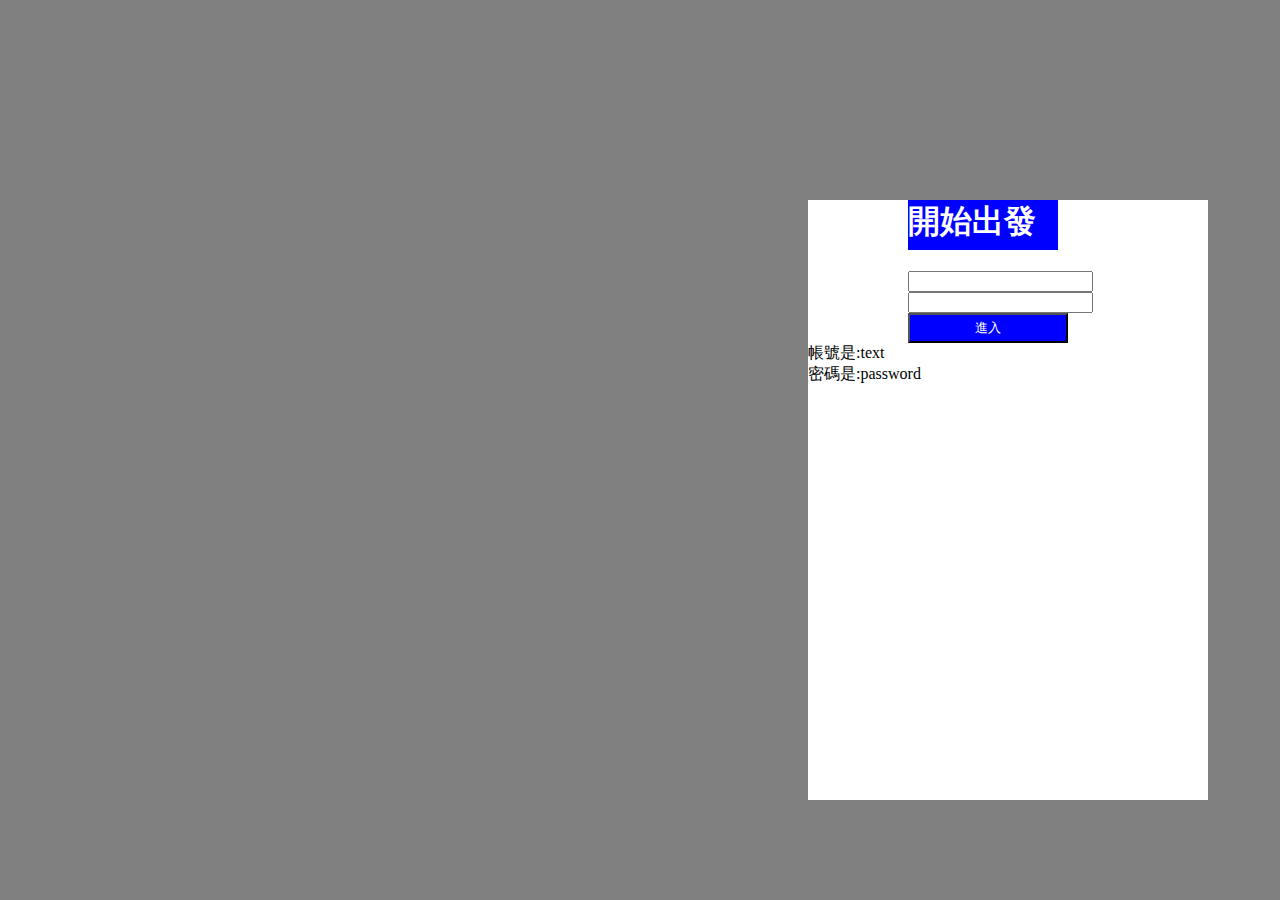
<file: index.html>
<!DOCTYPE html>
<html lang="en">
<head>
    <meta charset="UTF-8">
    <meta http-equiv="X-UA-Compatible" content="IE=edge">
    <meta name="viewport" content="width=device-width, initial-scale=1.0">
    <link rel ='stylesheet' href="css/style.css"/>
    <script src="javascript/system.js"></script>
    <title>帶你前往雲林</title>
</head>
<body bgcolor="gray"> 
    <div class="begin"> 
    <h1 class ="Go">開始出發</a></h1>
    <div><input type="test" width="500px" id="text" name=""/></div>
    <div><input type="password" width="500px" id="password"name=""/></div>
    <span><button id="button">進入</button></span>
    <div>帳號是:text</div>
    <div>密碼是:password</div>
    </div>
</body>
</html>
</file>
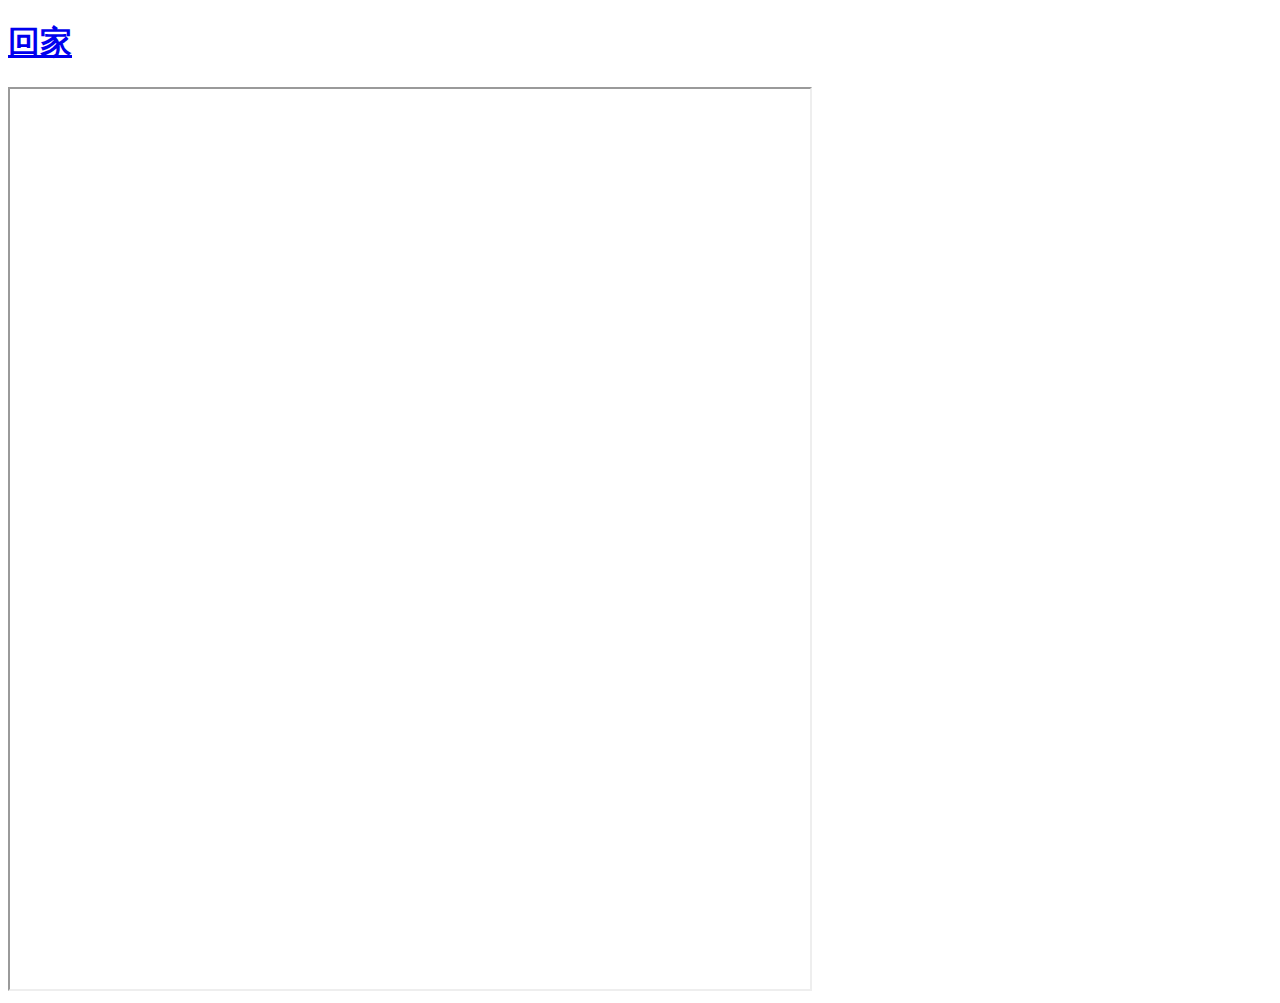
<file: html/economy.html>
<!DOCTYPE html>
<html lang="en">
<head>
    <meta charset="UTF-8">
    <meta http-equiv="X-UA-Compatible" content="IE=edge">
    <meta name="viewport" content="width=device-width, initial-scale=1.0">
    <link rel ='stylesheet' href="../css/Economy.css"/>
    <title>經濟</title>
</head>
<body>
    <h1><a href="../html/Home.html" >回家</a></h1>
    <iframe class='iframe' src="https://zh.wikipedia.org/wiki/%E9%9B%B2%E6%9E%97%E7%B8%A3#%E7%B6%93%E6%BF%9F%E7%94%A2%E6%A5%AD" style="width: 800px;"></iframe>
</body>
</html>
</file>
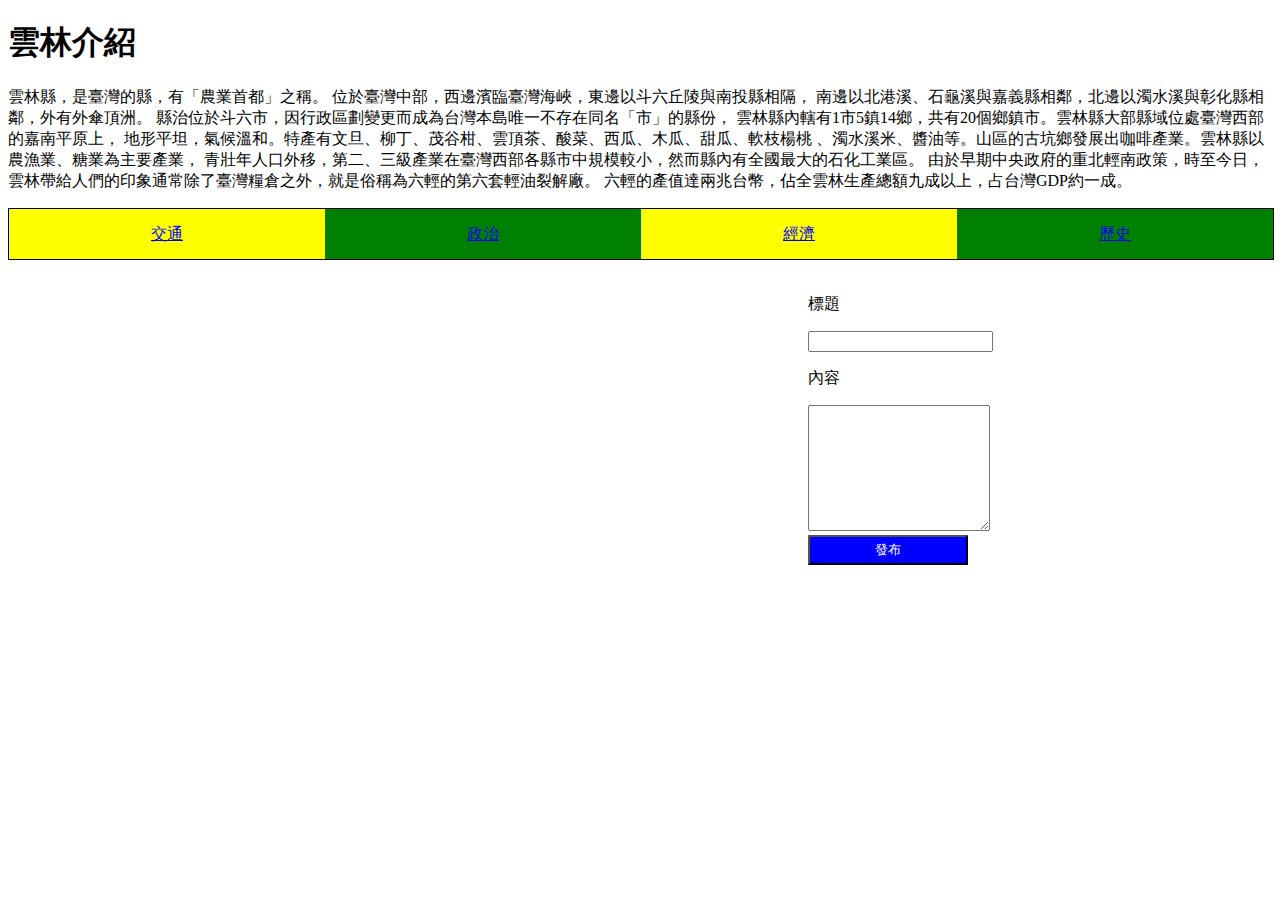
<file: html/Home.html>
<!DOCTYPE html>
<html lang="en">
<head>
    <meta charset="UTF-8">
    <meta http-equiv="X-UA-Compatible" content="IE=edge">
    <meta name="viewport" content="width=device-width, initial-scale=1.0">
    <link rel ='stylesheet' href="../css/Home.css"/>
    <title>帶你了解雲林!</title>
</head>
<body>
    <h1>雲林介紹</h1>
    <p>雲林縣，是臺灣的縣，有「農業首都」之稱。
        位於臺灣中部，西邊濱臨臺灣海峽，東邊以斗六丘陵與南投縣相隔，
        南邊以北港溪、石龜溪與嘉義縣相鄰，北邊以濁水溪與彰化縣相鄰，外有外傘頂洲。
        縣治位於斗六市，因行政區劃變更而成為台灣本島唯一不存在同名「市」的縣份，
        雲林縣內轄有1市5鎮14鄉，共有20個鄉鎮市。雲林縣大部縣域位處臺灣西部的嘉南平原上，
        地形平坦，氣候溫和。特產有文旦、柳丁、茂谷柑、雲頂茶、酸菜、西瓜、木瓜、甜瓜、軟枝楊桃
        、濁水溪米、醬油等。山區的古坑鄉發展出咖啡產業。雲林縣以農漁業、糖業為主要產業，
        青壯年人口外移，第二、三級產業在臺灣西部各縣市中規模較小，然而縣內有全國最大的石化工業區。
        由於早期中央政府的重北輕南政策，時至今日，雲林帶給人們的印象通常除了臺灣糧倉之外，就是俗稱為六輕的第六套輕油裂解廠。
        六輕的產值達兩兆台幣，佔全雲林生產總額九成以上，占台灣GDP約一成。</p>
        <div class="flex flex-row">
            <div class="box"><a href = '../html/transportation.html'>交通</a></div>
            <div class="box"><a href = '../html/politics.html' >政治</a></div>
            <div class="box"><a href = '../html/economy.html'>經濟</a></div>
            <div class="box"><a href = '../html/history.html'>歷史</a></div>
        </div>
        <br/>
        <div class="Blog">
            <p>標題</p>
            <input type="text" id="title"/> 
            <p>內容</p>
            <textarea id="content" rows="8"></textarea> 
            <div><button id="btn">發布</button></div>
            <div id="list">
            </div>
        </div>
        <script src="../javascript/Home.js"></script>
</body>
</html>
</file>
<file: css/style.css>
.begin{
    width: 400px;
    height: 600px;
    background-color: white;
    margin-top:200px;
    margin-left:800px;    
  }
  #text{
    margin-left:100px;
  }
  #password{
    margin-left:100px;
  }
  #button{
    width: 160px;
    height: 30px;
    color: white;
    background-color: blue;
    margin-left: 100px;
  }
  .Go{
    margin-left:100px;
    width: 150px;
    height: 50px;
    background-color: blue;
    color: white;
  }
</file>
<file: css/Economy.css>
.iframe{
    width: 1920px;
    height: 900px;
  }
</file>
<file: css/Home.css>
.Blog{
    margin-left:800px;
  }
  .flex {
    display: flex;
    border: 1px solid #000;
    width: 100%;
    height: 50px;
    line-height:50px;
  }
  .flex-row {
    flex-direction: row;
  }
  .box{
    width: 25%;
    height: 50px;
    background: yellow;
    text-align: center;
  }
  .box:nth-child(2){
    background: green;
  }
  .box:nth-child(3){
    background: yellow;
  }
  .box:nth-child(4){
    background: green;
  } 
  #btn{
    width: 160px;
    height: 30px;
    color: white;
    background-color: blue;
  }
</file>
